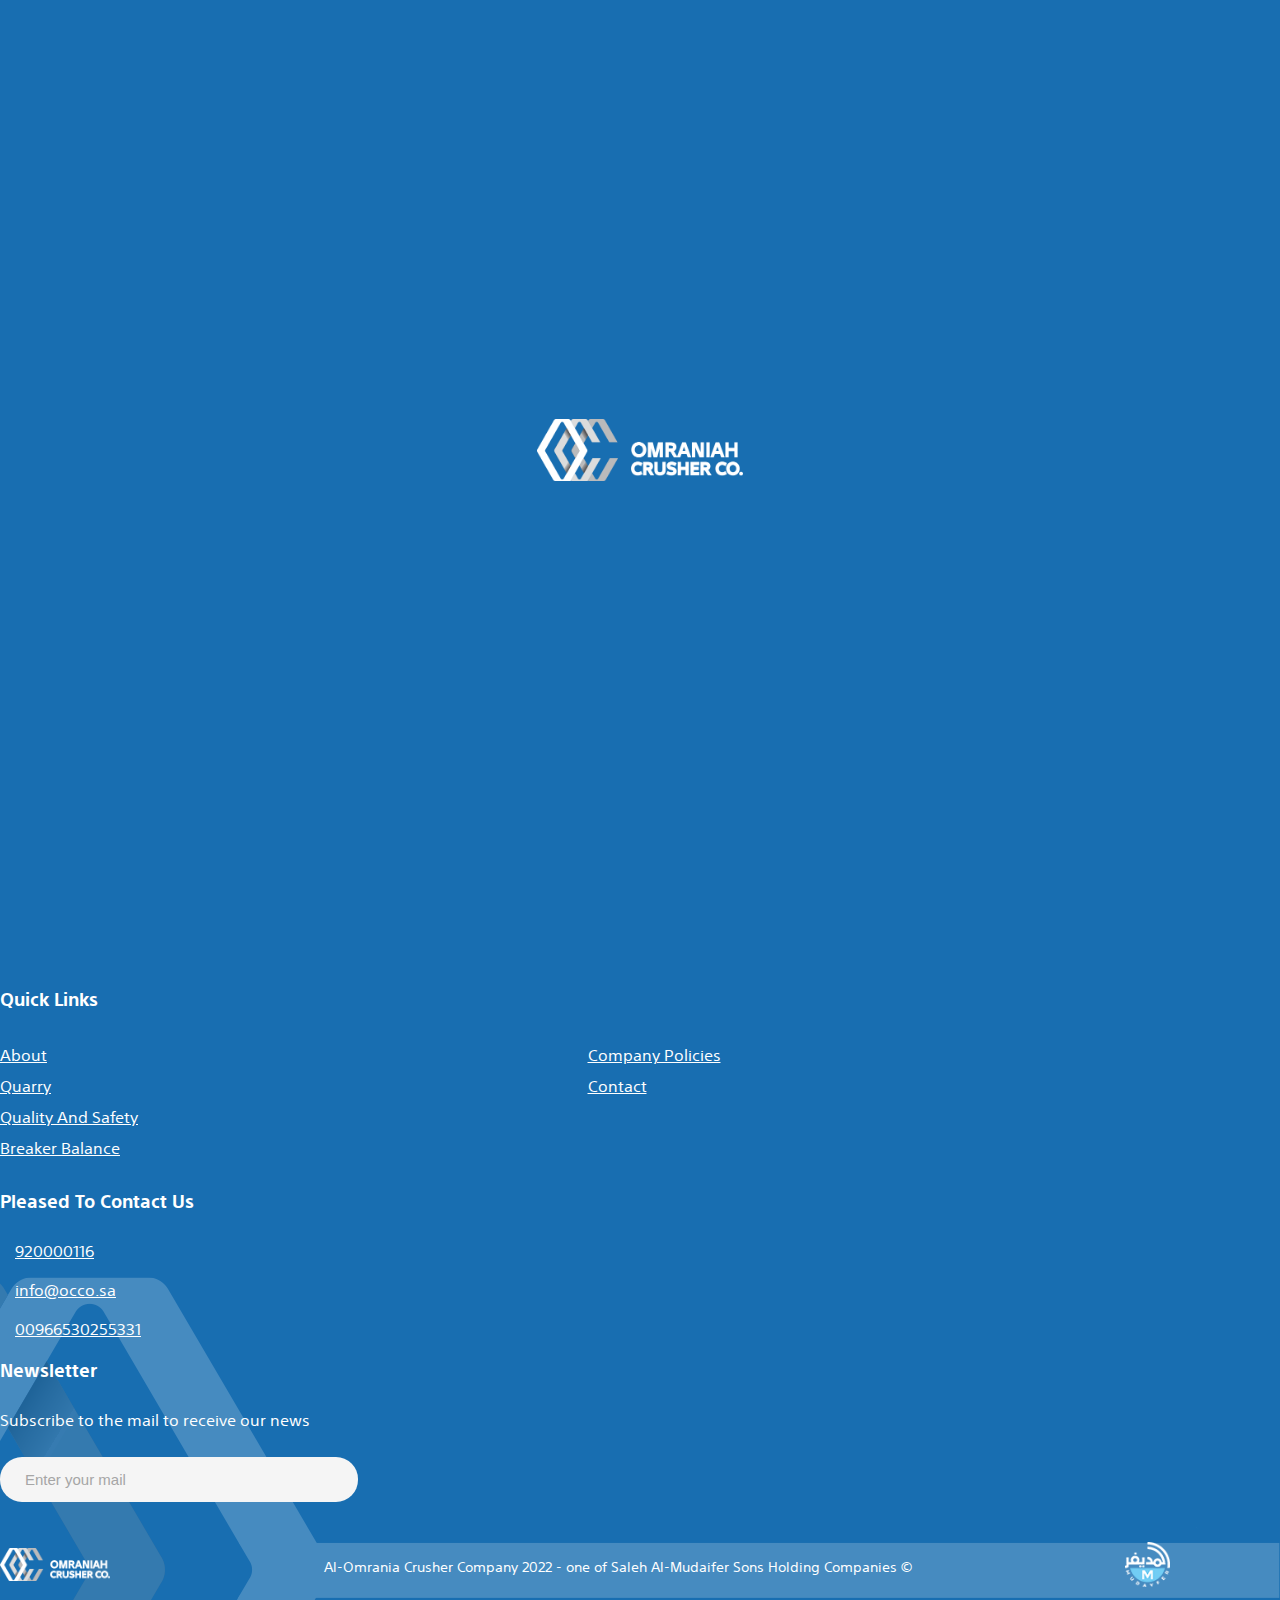
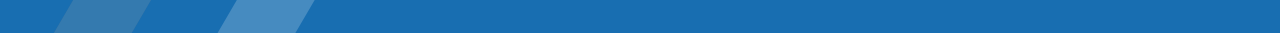
<file: en.html>
<!DOCTYPE html>
<html lang="en" dir="ltr">

<head>
  <meta charset="UTF-8" />
  <meta http-equiv="X-UA-Compatible" content="IE=edge" />
  <meta name="keywords" content="كسارة العمرانيه  , العمرانية , اعمال البناء , ">
  <meta name="description" content="ساهمت كسارة العمرانية في تنفيذ كثير من المشاريع داخل المملكة المتميزة بجودة المنتج حيث تبدأ جودة انتاج المصانع من جودة مواد الكسارة
  ">
  <meta name="viewport" content="width=device-width, initial-scale=1.0" />
  <link rel="stylesheet"
    href="https://maxst.icons8.com/vue-static/landings/line-awesome/line-awesome/1.3.0/css/line-awesome.min.css" />
    <link rel="icon" href="images/favicon.PNG" type="image/webp" />
 <link rel="stylesheet" href="https://cdnjs.cloudflare.com/ajax/libs/bootstrap/4.6.2/css/bootstrap.min.css" integrity="sha512-rt/SrQ4UNIaGfDyEXZtNcyWvQeOq0QLygHluFQcSjaGB04IxWhal71tKuzP6K8eYXYB6vJV4pHkXcmFGGQ1/0w==" crossorigin="anonymous" referrerpolicy="no-referrer" />
  <link rel="stylesheet" href="style/main.css" />
  <title>Kasarat Al-Omrania</title>
</head>

<body>

<!-- preloader -->
  <div id="preloader">
    <img src="images/logo.png" alt="image">
  </div>
  <!-- end of preloader -->

  
 <button class="toTop">
  <i class="las toTop-icon la-angle-up"></i>
</button>

      <!-- header -->
<header>
  <div class="container">
    <div class="header-content">
      <div class="logo">
        <a href="index.html"> <img src="images/logo.png" alt="image"></a>
      </div>
      <nav class="open-nav">
        <div class="close-lang-holder">
          <div class="lang">
            <a  href="index.html"  class="text-capitalize">
              <span>عربى</span> 
              <img src="images/ar.webp" alt="image">
            </a>
          </div>
          <button class=" btn_es closeNav-btn">
            <i class="las la-times"></i>
          </button>
        </div>
        
        <ul class="ul-es nav-ul">
          <li><a href="#">about</a></li>
          <li><a href="#">quarry</a></li>
          <li>
            <a href="#">Quality and safety</a>
          </li>
          <li><a href="#">breakage balance </a></li>
          <li class="contactus"><a href="#">contact </a></li>
        </ul>
      </nav>
      <button class=" btn_es  openNav-btn">
        <i class="las la-bars"></i>
      </button>
      <div class="lang">
        <a  href="index.html"  class="text-capitalize">
          <span>عربى</span> 
          <img src="images/ar.webp" alt="image">
        </a>
      </div>
     
    </div>
  </div>
</header>
<!-- end of header -->

<!-- main -->
<main class="mainBanner">
  <a href="#footer">
    <div class="scroll">
      <span></span>
    </div>
  </a>
        <div class="banner-desc">
            <h1> Omrania Crusher Company </h1>
            <h4>Al-Omrania Crusher has contributed to the implementation of many projects within the Kingdom that are distinguished by the quality of the product, as the quality of the factories’ production begins with the quality of the crusher materials</h4>
        </div>
        <div class="overlay"></div>
    
</main>
<!-- end of main -->





<!-- footer -->
<footer id="footer">
  <img src="images/footer-shape.png" alt="">
  <div class="container">
    <div class="row justify-content-between">
      <div class="col-lg-3 col-md-4 ">
        <div class="quick-links">
          <h4> Quick links</h4>
          <ul class="ul-es quick-drop">
            <li>
              <a href="#">about </a>
            </li>
            <li>
              <a href="#"> quarry</a>
            </li>
            <li>
              <a href="#">Quality and safety</a>
            </li>
            <li>
              <a href="#"> breaker balance</a>
            </li>
            <li>
              <a href="#"> Company policies</a>
            </li>
            <li>
              <a href="#">  contact</a>
            </li>
          </ul>
        </div>
      </div>
      <div class="col-lg-2 col-md-3 p-md-0 offset-lg-1">
        <div class="contact">
          <h4>Pleased To Contact Us</h4>
          <ul class="ul-es">
            <li>
              <i class="las phone la-phone"></i>
              <a href="tel:920000116">920000116</a>
            </li>
            <li>
              <i class="las envelope la-envelope"></i>
              <a href="mailto:info@occo.sa">info@occo.sa</a>
            </li>
            <li>
              <i class="lab whatsapp la-whatsapp"></i>
              <a href="sms:00966530255331">00966530255331</a>
            </li>
          </ul>
        </div>
      </div>
      <div class="col-lg-4 col-md-5 ">
        <div class="newsletter">
          <h4>Newsletter</h4>
          <div class="nested">
            <p>Subscribe to the mail to receive our news</p>
            <div class="message">
              <input type="text" placeholder="Enter your mail">
              <button class="btn_es">
                <i class="las mail-icon la-arrow-right"></i>
              </button>
            </div>
          </div>
        </div>
      </div>
    </div>
    <div class="copyright">
      <a href="#">  <img src="images/footer-logo.png" alt="image"></a>
      <p> Al-Omrania Crusher Company 2022 - one of Saleh Al-Mudaifer Sons Holding Companies ©</p>
    <a href="index.html"><img src="images/logo.png" alt="image"></a>  
    </div>
  </div>
</footer>
<!-- end of footer -->






<script src="https://cdnjs.cloudflare.com/ajax/libs/jquery/3.6.1/jquery.min.js" integrity="sha512-aVKKRRi/Q/YV+4mjoKBsE4x3H+BkegoM/em46NNlCqNTmUYADjBbeNefNxYV7giUp0VxICtqdrbqU7iVaeZNXA==" crossorigin="anonymous" referrerpolicy="no-referrer"></script>
<script src="https://cdnjs.cloudflare.com/ajax/libs/bootstrap/4.6.2/js/bootstrap.bundle.min.js" integrity="sha512-igl8WEUuas9k5dtnhKqyyld6TzzRjvMqLC79jkgT3z02FvJyHAuUtyemm/P/jYSne1xwFI06ezQxEwweaiV7VA==" crossorigin="anonymous" referrerpolicy="no-referrer"></script>
  <script src="js/script.js"></script>
</body>


</html>
</file>
<file: style/main.css>
@font-face {
  font-family: "sst-Arabic";
  src: url("../fonts/SST-ARABIC-LIGHT.TTF") format("truetype");
  font-weight: 300;
  font-style: normal;
  font-display: swap;
}
@font-face {
  font-family: "sst-Arabic";
  src: url("../fonts/SST-ARABIC-ROMAN.TTF") format("truetype");
  font-weight: 400;
  font-style: normal;
  font-display: swap;
}
@font-face {
  font-family: "sst-Arabic";
  src: url("../fonts/SST-ARABIC-MEDIUM.TTF") format("truetype");
  font-weight: 500;
  font-style: normal;
  font-display: swap;
}
@font-face {
  font-family: "sst-Arabic";
  src: url("../fonts/SST-ARABIC-BOLD.TTF") format("truetype");
  font-weight: 700;
  font-style: normal;
  font-display: swap;
}
body {
  font-weight: 400;
  font-style: normal;
  font-family: "sst-Arabic";
  overflow: hidden;
}

html[dir=rtl] body {
  text-align: right;
}

* {
  margin: 0;
  padding: 0;
  box-sizing: border-box;
}

::-moz-selection {
  background-color: #186eb1;
  color: white;
}

::selection {
  background-color: #186eb1;
  color: white;
}

@media only screen and (min-width: 768px) {
  html[dir=ltr] .li-drop .ul-drop {
    inset-inline-start: 50%;
    transform: translateX(-50%);
  }
}
@media only screen and (max-width: 767px) {
  .container, .container-fluid, .container-lg, .container-md, .container-sm, .container-xl {
    padding-right: 20px;
    padding-left: 20px;
  }
  html[dir=ltr] .li-drop .ul-drop {
    text-align: left;
  }
  html[dir=ltr] .banner-desc h1 {
    text-transform: capitalize;
  }
  html[dir=ltr] .message input {
    padding: 0 50px 0 25px;
  }
}
figure {
  margin: 0;
}

img {
  image-rendering: -webkit-optimize-contrast !important;
}

.ul-es {
  list-style: none;
  padding: 0;
  margin: 0;
}

.ancor-es {
  text-decoration: none;
  color: #000;
}
.ancor-es:hover {
  text-decoration: none;
}

.btn_es {
  padding: 0;
  background-color: transparent;
  border: none;
  display: block;
  cursor: pointer;
  outline: none !important;
}

.flex-center {
  display: flex;
  align-items: center;
  justify-content: center;
}

::-webkit-scrollbar {
  width: 7px;
  height: 3px;
}

::-webkit-scrollbar-thumb {
  background: #186eb1;
}

.toTop {
  position: fixed;
  width: 40px;
  height: 40px;
  right: 10px;
  bottom: 10px;
  background-color: #ffffff;
  box-shadow: 0px 0px 24px 0px rgba(0, 0, 0, 0.15);
  display: flex;
  align-items: center;
  justify-content: center;
  border-radius: 50%;
  border: none;
  z-index: 9999;
  transition: all linear 0.3s;
  opacity: 0;
  visibility: hidden;
}
.toTop:hover {
  background-color: #186eb1;
}
.toTop:hover .toTop-icon {
  color: #fff;
}
.toTop .toTop-icon {
  font-size: 19px;
  color: #6c757d;
}

.showToTop {
  opacity: 1;
  visibility: visible;
}

#preloader {
  width: 100%;
  height: 100vh;
  position: fixed;
  top: 0;
  left: 0;
  z-index: 99999;
  background-color: #186eb1;
  display: flex;
  justify-content: center;
  align-items: center;
  transition: all linear 0.8s;
}
#preloader img {
  transition: all linear 0.3s;
  width: 206px;
  height: 62px;
}

@media screen and (min-width: 768px) and (max-width: 992px) {
  .banner-overlay h1 {
    font-size: 35px;
    margin-bottom: 15px;
  }
  .banner-overlay h4 {
    font-size: 18px;
    line-height: 34px;
  }
  .quick-drop {
    max-height: none;
  }
  footer .offset-md-1 {
    margin-left: 0;
  }
  .contact ul li a {
    font-size: 16px;
  }
  footer h4 {
    font-size: 16px;
  }
  .message input {
    padding-left: 25px;
    padding-right: 25px;
  }
  .copyright {
    flex-wrap: wrap;
    justify-content: space-evenly;
  }
}
@media only screen and (min-width: 1200px) {
  .container, .container-lg, .container-md, .container-sm, .container-xl {
    max-width: 1170px;
  }
}
html[dir=ltr] .lang span {
  font-size: 13px;
}

header {
  padding: 20px 0;
  background-color: transparent;
  position: absolute;
  z-index: 5;
  top: 20px;
  left: 0;
  right: 0;
}

nav {
  transition: inset-inline-start linear 0.4s;
}

.header-content {
  display: flex;
  align-items: center;
  justify-content: space-between;
}

.logo a {
  display: block;
  width: 100%;
}
.logo img {
  width: 206px;
  max-width: 100%;
}

.lang a {
  display: flex;
  align-items: center;
  justify-content: center;
  font-size: 12px;
  color: #fff;
}
.lang a:hover {
  text-decoration: none;
  color: #fff;
}
.lang a img {
  -webkit-margin-start: 5px;
          margin-inline-start: 5px;
}

.nav-ul {
  display: flex;
  justify-content: center;
  align-items: center;
}
.nav-ul li:last-child {
  -webkit-margin-end: 0;
          margin-inline-end: 0;
}
.nav-ul > li {
  -webkit-margin-end: 20px;
          margin-inline-end: 20px;
  display: flex;
  justify-content: flex-start;
  align-items: center;
}
.nav-ul > li a {
  text-transform: capitalize;
  transition: all linear 0.3s;
  font-size: 16px;
  color: #ffffff;
  font-weight: 500;
}
.nav-ul > li a:hover {
  text-decoration: none;
  color: #c1c1c1;
}

.openNav-btn {
  display: none !important;
  cursor: pointer;
}
.openNav-btn i {
  font-size: 28px;
  color: #fff;
}

.closeNav-btn {
  display: none;
  cursor: pointer;
}

.open-nav {
  inset-inline-start: -100% !important;
}

@media only screen and (max-width: 991px) {
  .header-content {
    flex-wrap: wrap;
  }
  .logo img {
    width: 150px;
    max-width: 100%;
  }
}
@media only screen and (max-width: 767px) {
  header {
    padding: 10px 0;
  }
  .icon-rotate::after {
    transform: translateY(-50%) rotate(180deg) !important;
    top: 14px !important;
  }
  .header-content > .lang {
    display: none;
  }
  .logo img {
    width: 120px;
    max-width: 100%;
  }
  .header-content {
    position: relative;
    width: 100%;
  }
  .openNav-btn {
    display: flex !important;
    align-items: center;
    justify-content: center;
  }
  nav {
    position: fixed;
    overflow: auto;
    top: 0;
    inset-inline-start: 0%;
    width: 100%;
    z-index: 99;
    height: 100%;
    padding: 25px 35px 0 35px;
    background-color: #186eb1;
  }
  .nav-ul {
    flex-direction: column;
    margin: 80px 0 0 0 !important;
    align-items: flex-start;
  }
  .nav-ul > li {
    margin-bottom: 20px;
    -webkit-margin-end: 0;
            margin-inline-end: 0;
    width: 100%;
    justify-content: center;
    align-items: center;
  }
  .nav-ul > li a {
    display: flex;
    justify-content: space-between;
    align-items: center;
    font-weight: 500;
  }
  .nav-ul > li a::after {
    height: auto;
  }
  .closeNav-btn {
    display: block;
  }
  .closeNav-btn i {
    font-size: 24px;
    color: #fff;
  }
  .close-lang-holder {
    display: flex;
    justify-content: space-between;
    align-items: center;
  }
  nav .lang a img {
    -webkit-margin-start: 5px;
            margin-inline-start: 5px;
  }
}
@media only screen and (min-width: 768px) {
  .close-lang-holder {
    display: none;
  }
  .lang2 {
    display: none;
  }
  .contactus {
    -webkit-margin-end: 0 !important;
            margin-inline-end: 0 !important;
  }
  .ul-drop {
    text-align: center;
  }
  html[dir=rtl] .ul-drop {
    inset-inline-end: 50%;
    transform: translateX(-50%);
  }
  .li-drop .ul-drop a {
    text-align: center;
  }
}
@media screen and (min-width: 992px) and (max-width: 1200px) {
  .nav-ul > li {
    -webkit-margin-end: 12px;
            margin-inline-end: 12px;
  }
}
@media screen and (min-width: 768px) and (max-width: 992px) {
  .nav-ul > li a {
    font-size: 14px;
  }
}
.mainBanner {
  height: 100vh;
  background-image: url(../images/Crusher_1.3.1.png);
  background-position: center center;
  background-size: cover;
  background-repeat: no-repeat;
  position: relative;
  z-index: 3;
}
.mainBanner::after {
  content: "";
  inset: 0;
  position: absolute;
  z-index: 1;
  background: linear-gradient(180deg, rgba(24, 110, 177, 0.8) 0%, rgba(24, 110, 177, 0) 75%);
}
.mainBanner .overlay {
  position: absolute;
  inset: 0;
  background-color: #000000;
  opacity: 0.2;
  z-index: 2;
}

.banner-desc {
  padding: 0 20px;
  width: 100%;
  text-align: center;
  position: absolute;
  z-index: 3;
  top: 50%;
  left: 50%;
  transform: translate(-50%, -50%);
}
.banner-desc h1 {
  font-size: 48px;
  line-height: 44px;
  color: #ffffff;
  font-weight: 700;
  text-align: center;
  margin-bottom: 30px;
  text-transform: capitalize;
}
.banner-desc h4 {
  font-size: 22px;
  max-width: 54%;
  margin: auto;
  line-height: 1.7;
  color: #ffffff;
  font-weight: 500;
  line-height: 36px;
  font-weight: 500;
}

@media only screen and (max-width: 767px) {
  .banner-desc h1 {
    font-size: 24px;
    margin: 0;
    padding: 0;
  }
  .banner-desc h4 {
    line-height: 1.7;
    font-size: 16px;
    max-width: 85%;
    font-weight: 400;
  }
}
.scroll {
  position: absolute;
  left: 0;
  margin: 0 auto;
  z-index: 4;
  right: 0;
  bottom: 30px;
  text-align: center;
}
.scroll span {
  width: 24px;
  height: 45px;
  position: relative;
  border-radius: 12px;
  border: 2px solid #fff;
  display: inline-block;
  transition: all ease 0.3s;
}

.scroll span::after {
  content: "";
  width: 2px;
  height: 10px;
  background: #fff;
  top: 6px;
  opacity: 0;
  left: 48%;
  position: absolute;
  transform: translateX(-48%);
  animation-name: scroll;
  animation-duration: 2s;
  animation-iteration-count: infinite;
}

@keyframes scroll {
  0% {
    opacity: 1;
  }
  100% {
    transform: translateY(20px);
  }
}
html[dir=ltr] .message input {
  padding: 0 50px 0 25px;
}
html[dir=ltr] .copyright {
  flex-direction: row-reverse;
}

footer {
  background-color: #186eb1;
  position: relative;
  overflow: hidden;
  color: #fff;
  padding: 90px 0 40px 0;
}
footer .container {
  position: relative;
  z-index: 3;
}
footer > img {
  position: absolute;
  bottom: -6px;
  inset-inline-end: 0;
  min-width: 100%;
  height: 362px;
  z-index: 2;
}
footer a:hover {
  text-decoration: none;
}
footer h4 {
  font-size: 17.8px;
  color: #fff;
  font-weight: 700;
  margin-bottom: 30px;
  text-transform: capitalize;
}

.quick-links ul li {
  font-size: 16px;
  line-height: 31px;
}
.quick-links ul li a {
  color: #fff;
  text-transform: capitalize;
  transition: all linear 0.3s;
}
.quick-links ul li a:hover {
  color: #a6a6a6;
}

.quick-drop {
  display: flex;
  height: 150px;
  flex-direction: column;
  flex-wrap: wrap;
}

.contact ul {
  display: flex;
  flex-direction: column;
}
.contact ul .phone {
  transform: scaleX(-1);
}
.contact ul li {
  margin: 0;
  padding: 0;
  margin-bottom: 20px;
  display: flex;
  align-items: center;
}
.contact ul li .phone, .contact ul li .envelope, .contact ul li .whatsapp {
  color: #fff;
  font-size: 20px;
  text-align: center;
}
.contact ul li a {
  font-size: 16px;
  -webkit-margin-start: 15px;
          margin-inline-start: 15px;
  color: #fff;
  transition: all linear 0.2s;
}
.contact ul li a:hover {
  color: #c1c1c1;
}

.newsletter p {
  font-size: 16px;
  margin: 0;
  margin-bottom: 25px;
}

.message {
  position: relative;
  display: inline-block;
  width: auto;
  max-width: 100%;
}
.message button {
  position: absolute;
  inset-inline-end: 25px;
  transform: translateY(-50%);
  top: 50%;
  display: flex;
  align-items: center;
  justify-content: center;
}
.message input {
  width: 358px;
  transition: all linear 0.3s;
  height: 45px;
  max-width: 100%;
  border-radius: 22px;
  background-color: #f5f5f5;
  outline: none !important;
  border: none;
  color: #a6a6a6;
  padding: 0 25px 0 50px;
  font-size: 16px;
  font-weight: 400;
}
.message input::-webkit-input-placeholder {
  color: #a6a6a6;
  font-size: 15px;
}
.message .mail-icon {
  color: #186eb1;
  font-size: 21px;
}

.copyright {
  display: flex;
  align-items: center;
  justify-content: space-between;
  margin-top: 40px;
}
.copyright p {
  font-size: 14px;
  font-weight: 400;
  line-height: 44px;
  color: #fff;
  margin-bottom: 0;
}
.copyright a:first-child img {
  width: 45px;
}
.copyright a:last-child img {
  width: 110px;
  max-width: 100%;
}

@media only screen and (max-width: 767px) {
  .quick-drop {
    height: auto;
  }
  .contact, .newsletter, .quick-links {
    padding-bottom: 20px;
  }
  .contact ul li:first-child, .contact .nested, .newsletter ul li:first-child, .newsletter .nested, .quick-links ul li:first-child, .quick-links .nested {
    padding-top: 10px;
  }
  .quick-links ul li:first-child {
    padding-top: 5px;
  }
  .contact ul li {
    margin-bottom: 12px;
  }
  footer {
    padding: 50px 0 30px 0;
  }
  .quick-drop, .contact ul, .newsletter .nested {
    display: none;
  }
  .copyright {
    margin-top: 30px;
    flex-wrap: wrap;
    justify-content: space-evenly;
  }
  .copyright a {
    margin-bottom: 10px;
  }
  .message input::-moz-placeholder {
    font-size: 13px;
  }
  .message input::placeholder {
    font-size: 13px;
  }
  .arrow-rotate::after {
    transform: translateY(-50%) rotate(180deg) !important;
    top: 10px;
  }
  .quick-links ul li {
    font-size: 14px;
  }
  .contact ul li a {
    font-size: 14px;
  }
  .newsletter p {
    font-size: 14px;
  }
  .copyright p {
    order: 5;
    text-align: center;
    line-height: 25px;
    font-size: 13px;
  }
  footer h4 {
    margin-bottom: 0;
    text-transform: capitalize;
    cursor: pointer;
    font-size: 15px;
    position: relative;
  }
  footer h4::after {
    font-size: 17px;
    content: "\f107";
    transition: all linear 0.3s;
    font-family: "line Awesome free";
    position: absolute;
    inset-inline-end: 0;
    top: 0;
  }
}
@media only screen and (min-width: 768px) {
  footer h4 {
    pointer-events: none;
  }
  .contact ul li .phone, .contact ul li .envelope, .contact ul li .whatsapp {
    font-size: 24px;
  }
}
@media only screen and (max-width: 991px) {
  footer > img {
    display: none;
  }
}
@media screen and (min-width: 768px) and (max-width: 992px) {
  .quick-links ul li a, .contact ul li a, .newsletter p {
    font-size: 15px;
  }
  .message input::-moz-placeholder {
    font-size: 13px;
  }
  .message input::placeholder {
    font-size: 13px;
  }
}/*# sourceMappingURL=main.css.map */
</file>
